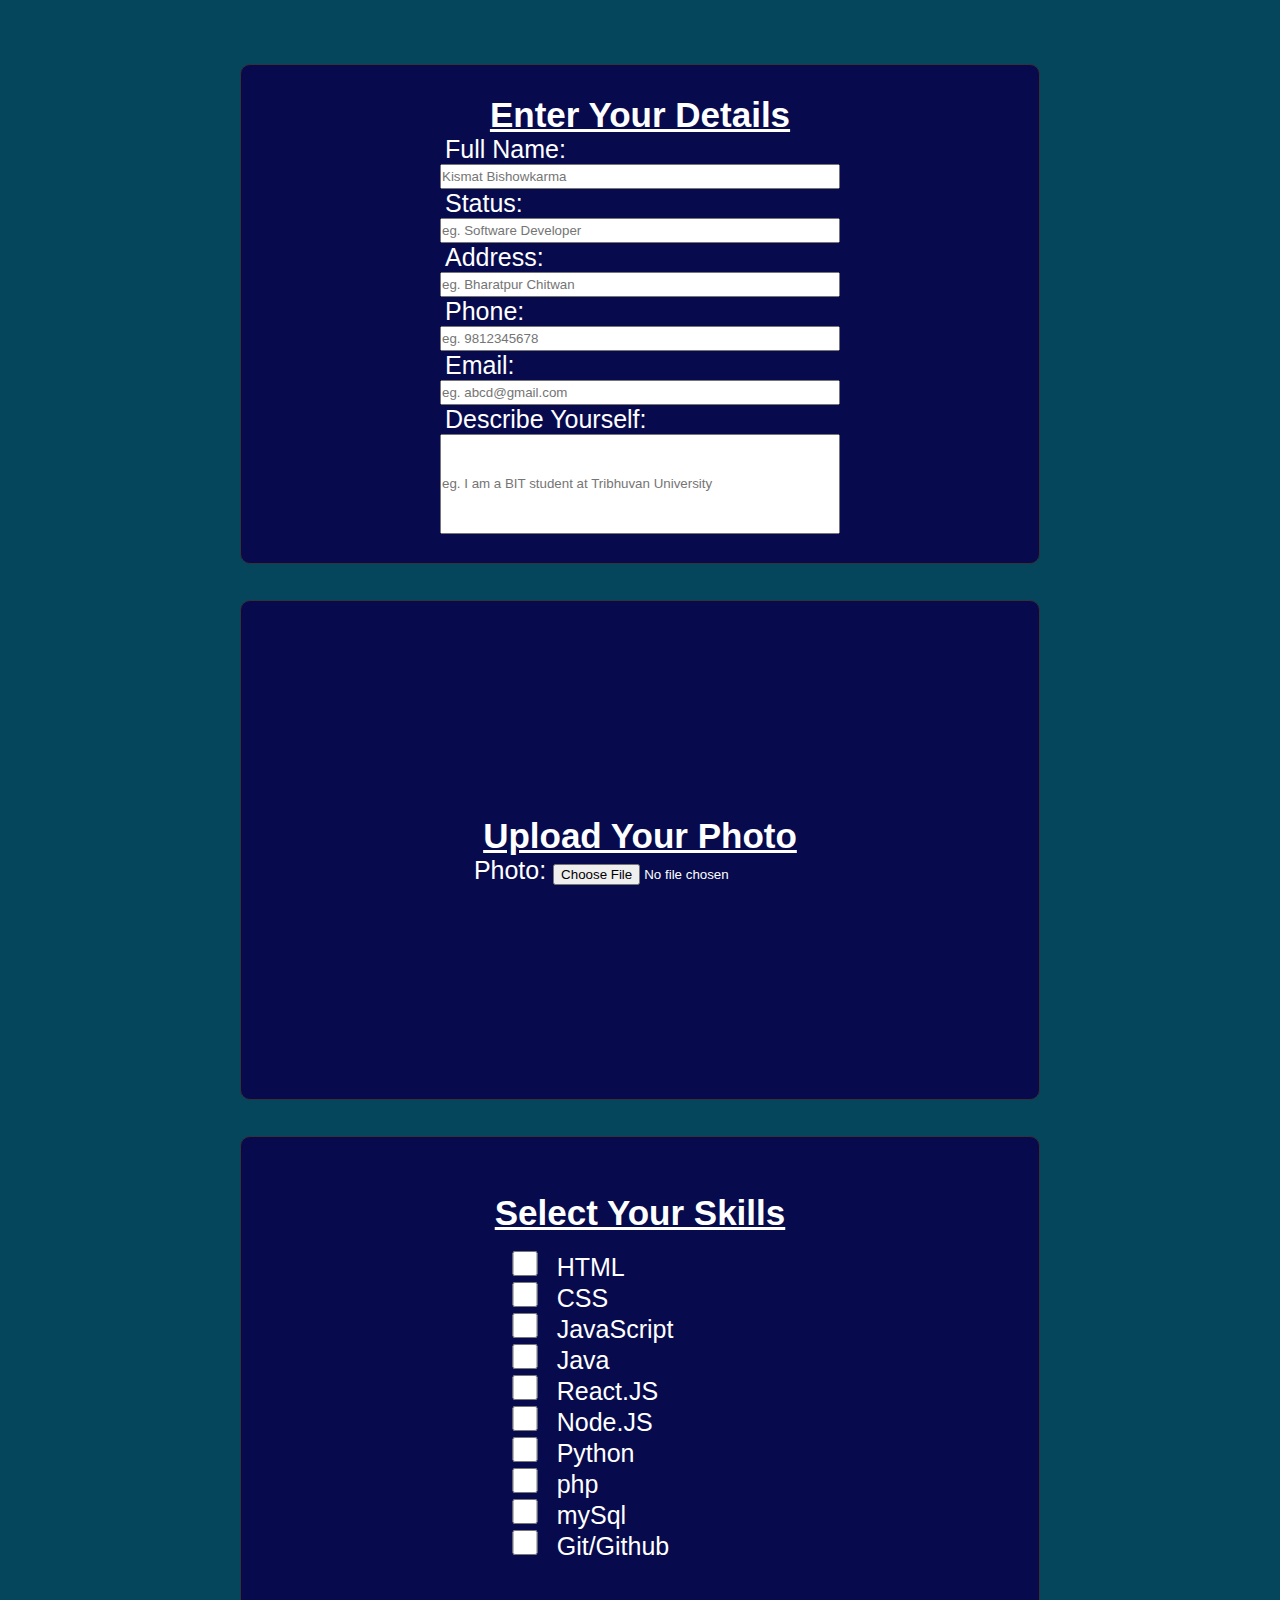
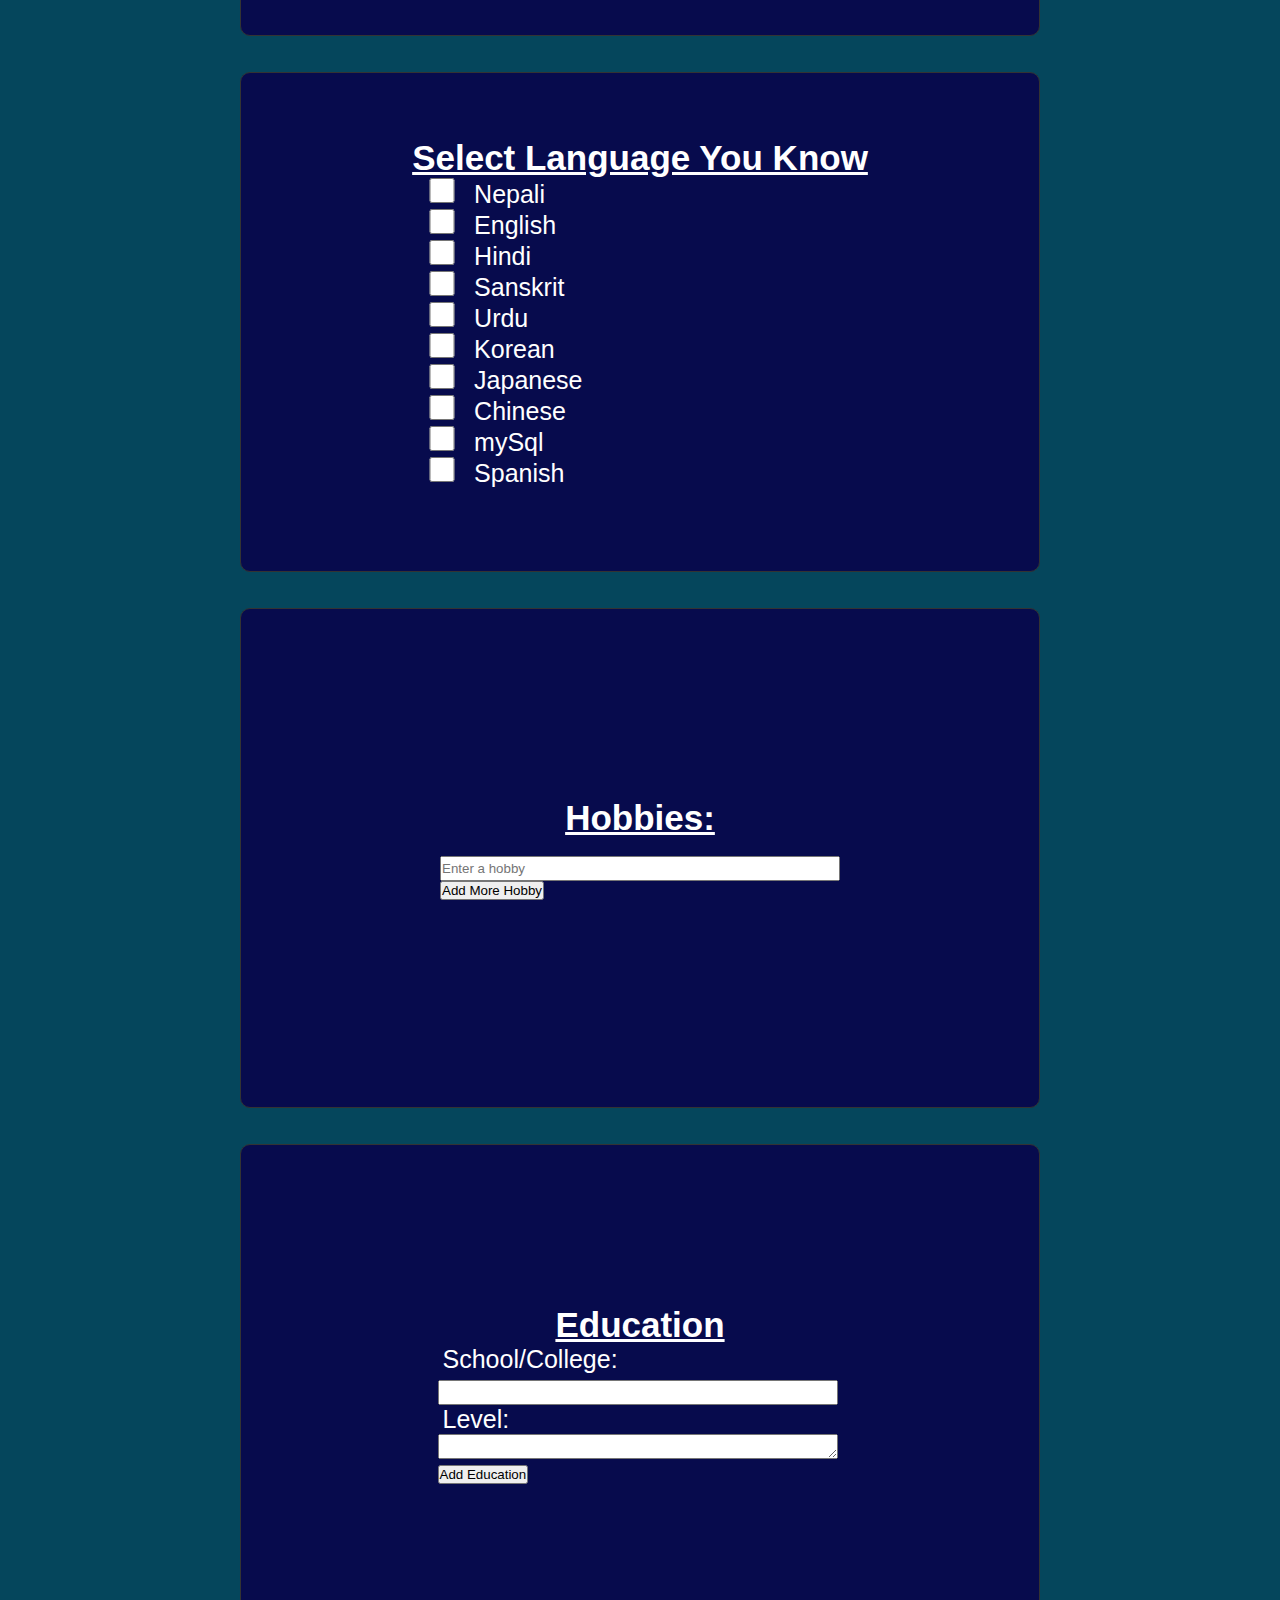
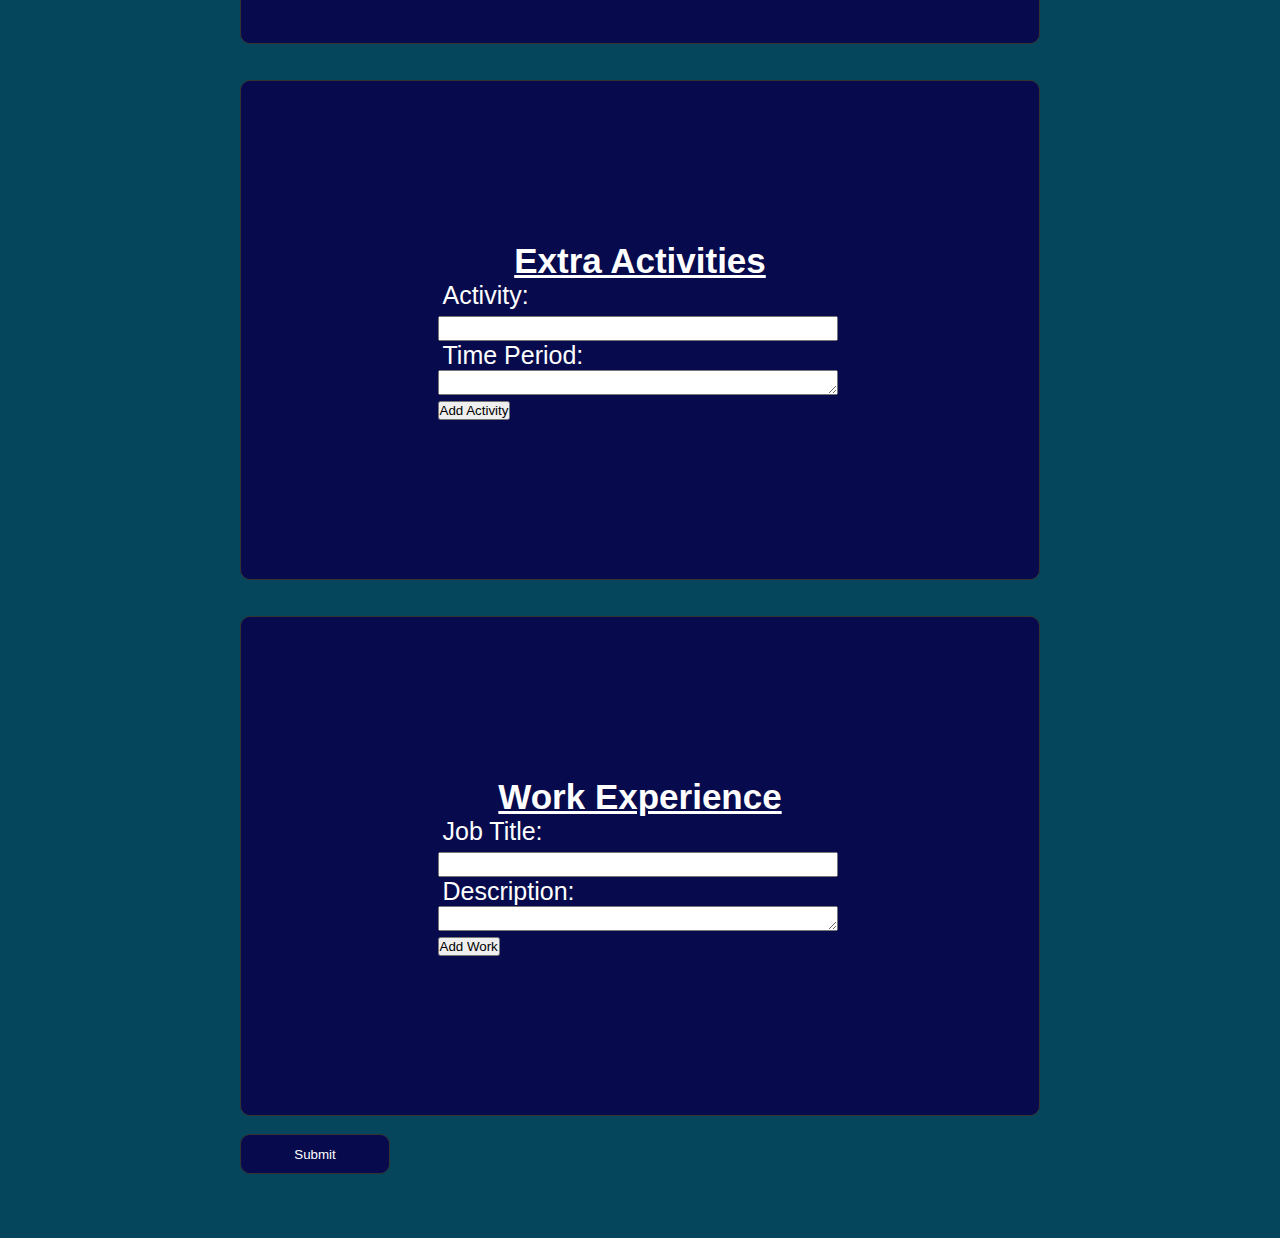
<file: index.html>
<!DOCTYPE html>
<html lang="en">
<head>
    <meta charset="UTF-8">
    <meta name="viewport" content="width=device-width, initial-scale=1.0">
    <title>Resume Form</title>
    <link rel="stylesheet" href="form.css">
</head>
<body>
    <form id="resume" action="resume.html" method="get">
        
      
      <div class="detail">
        <span>
        <!--Detail Section-->
          
          <h3 id="heading">Enter Your Details</h3>

          <label for="fullName">Full Name: </label><br>
          <input type="text" id="fullName" name="fullName" placeholder="Kismat Bishowkarma" required><br>

          <label for="status">Status: </label><br>
          <input type="text" id="status" name="status" placeholder="eg. Software Developer" required><br>

          <label for="address">Address: </label><br>
          <input type="text" id="address" name="address" placeholder="eg. Bharatpur Chitwan" required><br>

          <label for="phone">Phone: </label><br>
          <input type="text" id="phone" name="phone" placeholder="eg. 9812345678" required><br>

          <label for="email">Email: </label><br>
          <input type="email" id="email" name="email" placeholder="eg. abcd@gmail.com" required><br>

          <label for="description">Describe Yourself: </label><br>
          <input type="text" id="description" name="description" placeholder="eg. I am a BIT student at Tribhuvan University" required><br>
          </span>
        </div>

            <br><br>
        
        <div class="image">
          <div class="imgInput">
            <h3 id="heading">Upload Your Photo</h3>
            <label>Photo: <input type="file" id="photo" accept="image/*" required></label>
          </div>
        </div>
        
        <br><br>

        <div class="skill">
          <span>
          <!--Skill Section-->
          <h3 id="heading">Select Your Skills</h3><br>
          <label><input type="checkbox" name="skill" value="HTML"> HTML</label><br>
          <label><input type="checkbox" name="skill" value="CSS"> CSS</label><br>
          <label><input type="checkbox" name="skill" value="JavaScript"> JavaScript</label><br>
          <label><input type="checkbox" name="skill" value="Java"> Java</label><br>
          <label><input type="checkbox" name="skill" value="React.JS"> React.JS</label><br>
          <label><input type="checkbox" name="skill" value="Node.JS"> Node.JS</label><br>
          <label><input type="checkbox" name="skill" value="Python"> Python</label><br>
          <label><input type="checkbox" name="skill" value="php"> php</label><br>
          <label><input type="checkbox" name="skill" value="mySql"> mySql</label><br>
          <label><input type="checkbox" name="skill" value="Git/Github"> Git/Github</label><br><br>
          </span>
        </div>
        

        <br><br>

        <div class="lang">
          <span>
          <!--Language Section-->
          <h3 id="heading">Select Language You Know</h3>
          <label><input type="checkbox" name="lang" value="Nepali"> Nepali</label><br>
          <label><input type="checkbox" name="lang" value="English"> English</label><br>
          <label><input type="checkbox" name="lang" value="Hindi"> Hindi</label><br>
          <label><input type="checkbox" name="lang" value="Sanskrit"> Sanskrit</label><br>
          <label><input type="checkbox" name="lang" value="Urdu"> Urdu</label><br>
          <label><input type="checkbox" name="lang" value="Korean"> Korean</label><br>
          <label><input type="checkbox" name="lang" value="Japanese"> Japanese</label><br>
          <label><input type="checkbox" name="lang" value="Chinese"> Chinese</label><br>
          <label><input type="checkbox" name="lang" value="mySql"> mySql</label><br>
          <label><input type="checkbox" name="lang" value="Spanish"> Spanish</label><br><br>
          </span>
        </div>

        <br><br>

        <div class="hobby">
          <span>
          <!--Hobby Section-->
          <div id="hobbies-container">
              <h3 id="heading">Hobbies:</h3><br>
              <input id="hobbyInput" type="text" name="hobbies" placeholder="Enter a hobby" required><br>
          </div>
          <button type="button" onclick="addHobby()">Add More Hobby</button><br><br>
          </span>
        </div>

        <br><br>


      <!-- Education -->
    <div class="section">
      <span>
      <h3 id="heading">Education</h3>
      <div id="edu-container">
        <div class="entry">
          <label>School/College: <br><input type="text" id="eduInput" name="eduTitle[]" required></label><br>
          <label>Level:<br><textarea id="eduInput" name="eduDesc[]"  required></textarea></label>
        </div>
      </div>
      <button type="button" onclick="addEdu()">Add Education</button>
      </span>
    </div>

    <br><br>

    <!-- Extra Activities -->
    <div class="section">
      <span>
      <h3 id="heading">Extra Activities</h3>
      <div id="activity-container">
        <div class="entry">
          <label>Activity: <br><input type="text" id="extraInput" name="actTitle[]" required></label><br>
          <label>Time Period:<br><textarea id="extraInput" name="actDesc[]"  required></textarea></label>
        </div>
      </div>
      <button type="button" onclick="addActivity()">Add Activity</button>
      </span>
    </div>

    <br><br>

    <!-- Work Experience -->
    <div class="section">
      <span>
      <h3 id="heading">Work Experience</h3>
      <div id="work-container">
        <div class="entry">
          <label>Job Title: <br><input type="text" id="workInput" name="jobTitle[]" required></label><br>
          <label>Description:<br><textarea id="workInput" name="jobDesc[]" required></textarea></label>
        </div>
      </div>
      <button type="button" onclick="addWork()">Add Work</button>
      </span>
    </div>

    <br>
    
        <input id="submit" type="submit" value="Submit">
    </form>
    





    <script src="form.js"></script>
</body>
</html>
</file>
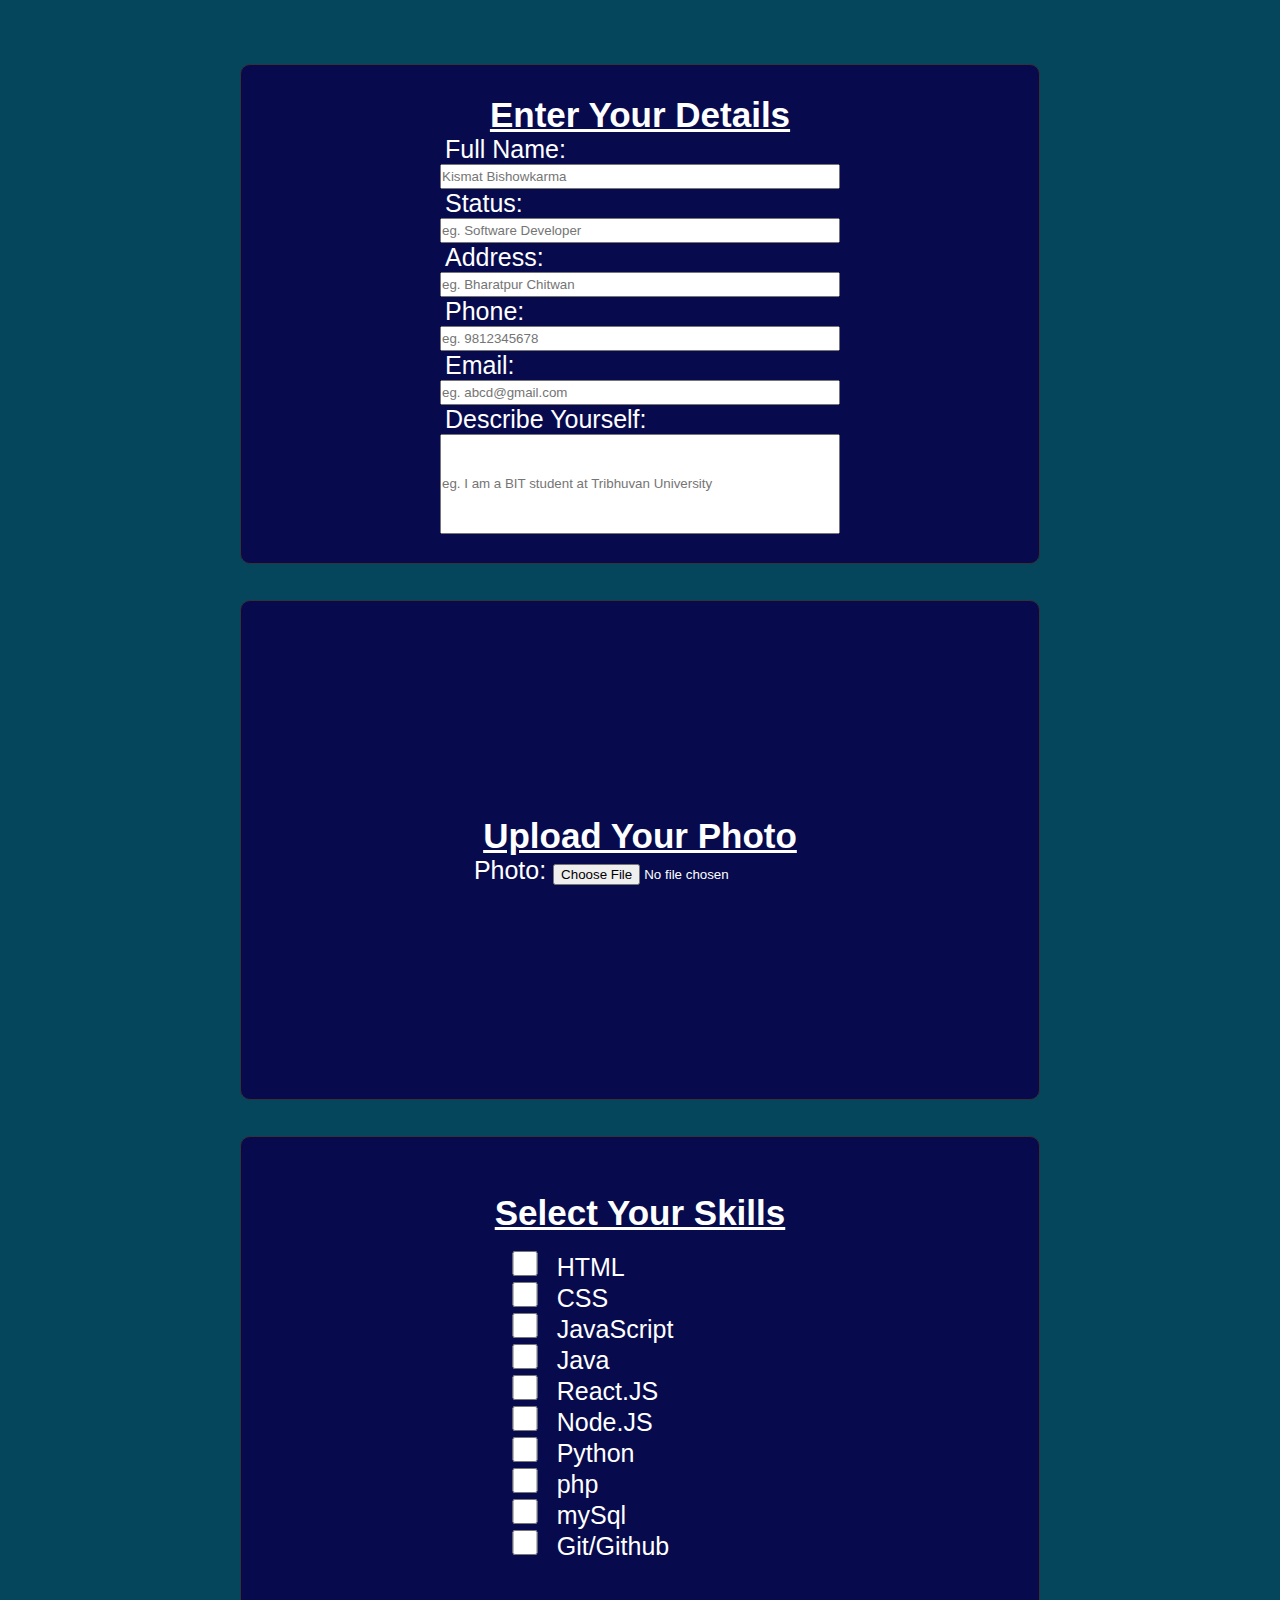
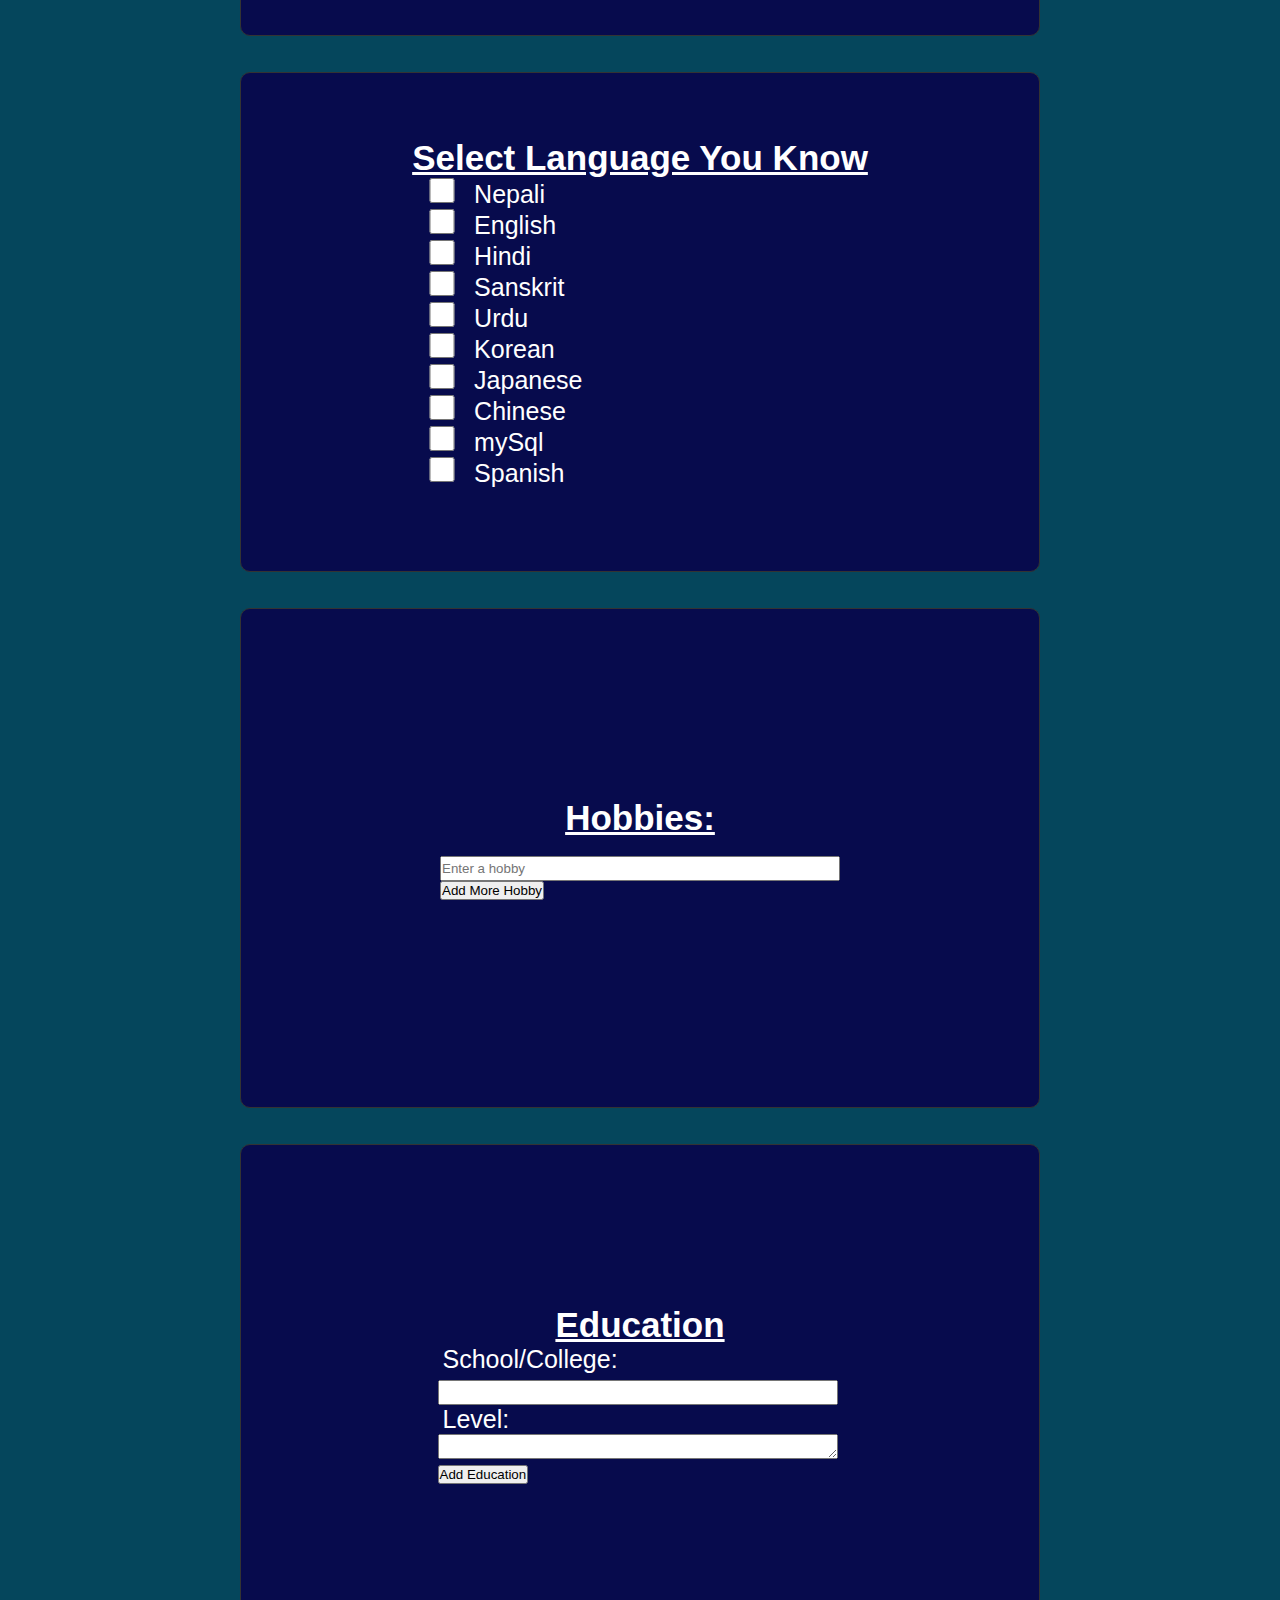
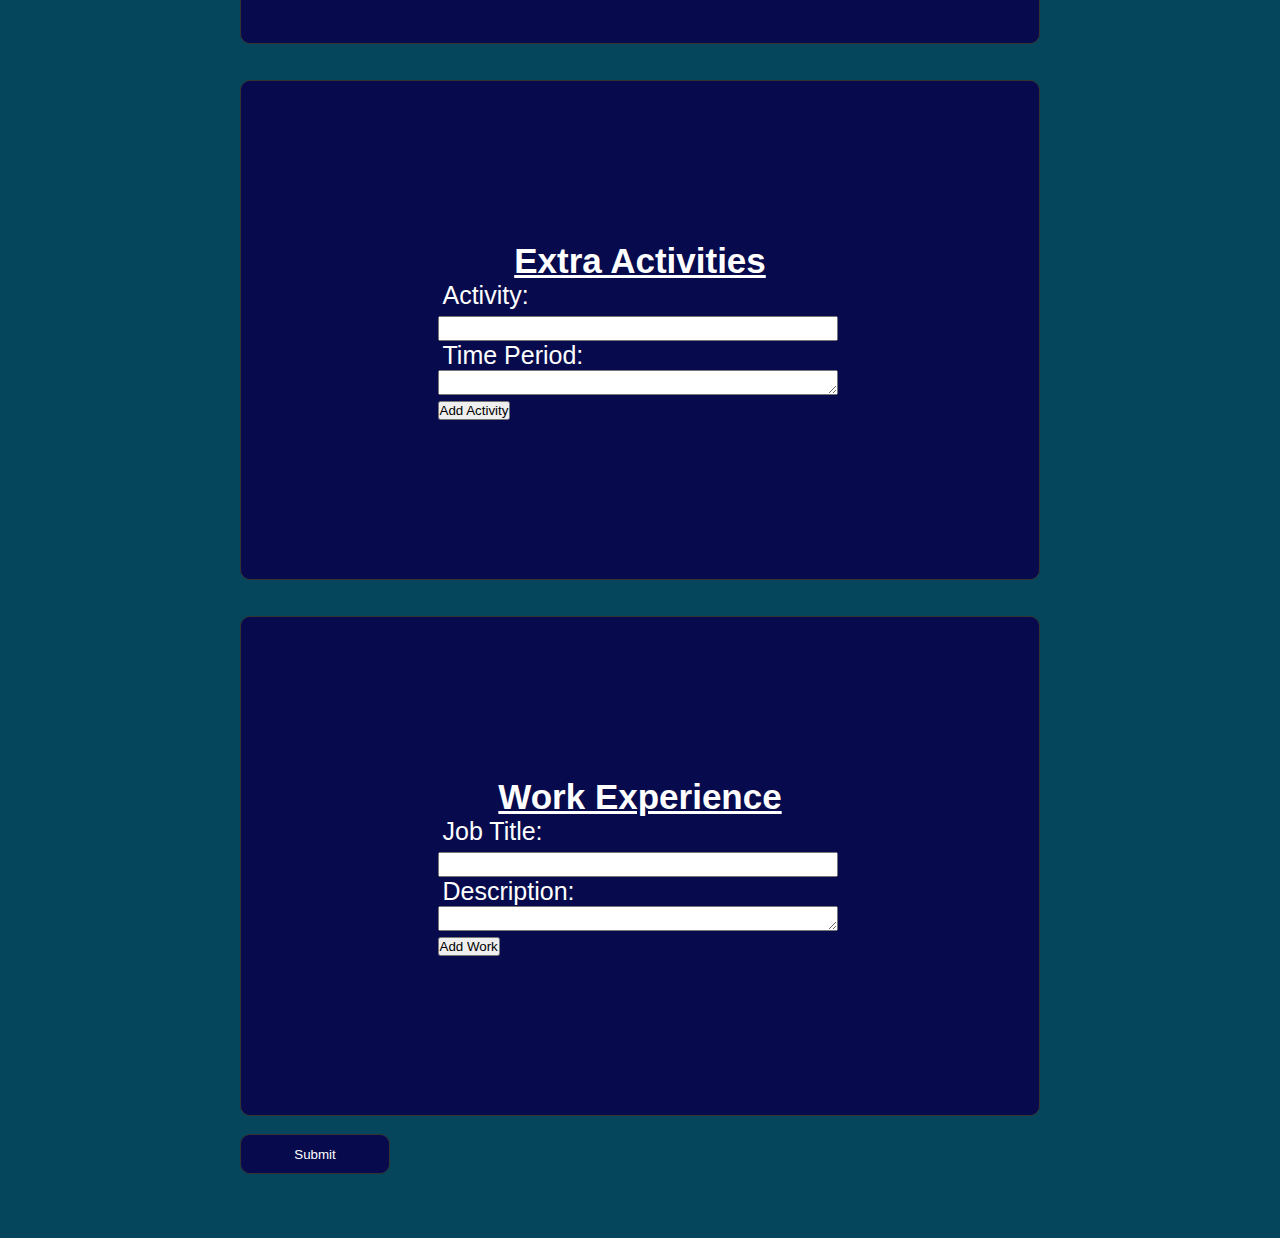
<file: form.html>
<!DOCTYPE html>
<html lang="en">
<head>
    <meta charset="UTF-8">
    <meta name="viewport" content="width=device-width, initial-scale=1.0">
    <title>Resume Form</title>
    <link rel="stylesheet" href="form.css">
</head>
<body>
    <form id="resume" action="resume.html" method="get">
        
      
      <div class="detail">
        <span>
        <!--Detail Section-->
          
          <h3 id="heading">Enter Your Details</h3>

          <label for="fullName">Full Name: </label><br>
          <input type="text" id="fullName" name="fullName" placeholder="Kismat Bishowkarma" required><br>

          <label for="status">Status: </label><br>
          <input type="text" id="status" name="status" placeholder="eg. Software Developer" required><br>

          <label for="address">Address: </label><br>
          <input type="text" id="address" name="address" placeholder="eg. Bharatpur Chitwan" required><br>

          <label for="phone">Phone: </label><br>
          <input type="text" id="phone" name="phone" placeholder="eg. 9812345678" required><br>

          <label for="email">Email: </label><br>
          <input type="email" id="email" name="email" placeholder="eg. abcd@gmail.com" required><br>

          <label for="description">Describe Yourself: </label><br>
          <input type="text" id="description" name="description" placeholder="eg. I am a BIT student at Tribhuvan University" required><br>
          </span>
        </div>

            <br><br>
        
        <div class="image">
          <div class="imgInput">
            <h3 id="heading">Upload Your Photo</h3>
            <label>Photo: <input type="file" id="photo" accept="image/*" required></label>
          </div>
        </div>
        
        <br><br>

        <div class="skill">
          <span>
          <!--Skill Section-->
          <h3 id="heading">Select Your Skills</h3><br>
          <label><input type="checkbox" name="skill" value="HTML"> HTML</label><br>
          <label><input type="checkbox" name="skill" value="CSS"> CSS</label><br>
          <label><input type="checkbox" name="skill" value="JavaScript"> JavaScript</label><br>
          <label><input type="checkbox" name="skill" value="Java"> Java</label><br>
          <label><input type="checkbox" name="skill" value="React.JS"> React.JS</label><br>
          <label><input type="checkbox" name="skill" value="Node.JS"> Node.JS</label><br>
          <label><input type="checkbox" name="skill" value="Python"> Python</label><br>
          <label><input type="checkbox" name="skill" value="php"> php</label><br>
          <label><input type="checkbox" name="skill" value="mySql"> mySql</label><br>
          <label><input type="checkbox" name="skill" value="Git/Github"> Git/Github</label><br><br>
          </span>
        </div>
        

        <br><br>

        <div class="lang">
          <span>
          <!--Language Section-->
          <h3 id="heading">Select Language You Know</h3>
          <label><input type="checkbox" name="lang" value="Nepali"> Nepali</label><br>
          <label><input type="checkbox" name="lang" value="English"> English</label><br>
          <label><input type="checkbox" name="lang" value="Hindi"> Hindi</label><br>
          <label><input type="checkbox" name="lang" value="Sanskrit"> Sanskrit</label><br>
          <label><input type="checkbox" name="lang" value="Urdu"> Urdu</label><br>
          <label><input type="checkbox" name="lang" value="Korean"> Korean</label><br>
          <label><input type="checkbox" name="lang" value="Japanese"> Japanese</label><br>
          <label><input type="checkbox" name="lang" value="Chinese"> Chinese</label><br>
          <label><input type="checkbox" name="lang" value="mySql"> mySql</label><br>
          <label><input type="checkbox" name="lang" value="Spanish"> Spanish</label><br><br>
          </span>
        </div>

        <br><br>

        <div class="hobby">
          <span>
          <!--Hobby Section-->
          <div id="hobbies-container">
              <h3 id="heading">Hobbies:</h3><br>
              <input id="hobbyInput" type="text" name="hobbies" placeholder="Enter a hobby" required><br>
          </div>
          <button type="button" onclick="addHobby()">Add More Hobby</button><br><br>
          </span>
        </div>

        <br><br>


      <!-- Education -->
    <div class="section">
      <span>
      <h3 id="heading">Education</h3>
      <div id="edu-container">
        <div class="entry">
          <label>School/College: <br><input type="text" id="eduInput" name="eduTitle[]" required></label><br>
          <label>Level:<br><textarea id="eduInput" name="eduDesc[]"  required></textarea></label>
        </div>
      </div>
      <button type="button" onclick="addEdu()">Add Education</button>
      </span>
    </div>

    <br><br>

    <!-- Extra Activities -->
    <div class="section">
      <span>
      <h3 id="heading">Extra Activities</h3>
      <div id="activity-container">
        <div class="entry">
          <label>Activity: <br><input type="text" id="extraInput" name="actTitle[]" required></label><br>
          <label>Time Period:<br><textarea id="extraInput" name="actDesc[]"  required></textarea></label>
        </div>
      </div>
      <button type="button" onclick="addActivity()">Add Activity</button>
      </span>
    </div>

    <br><br>

    <!-- Work Experience -->
    <div class="section">
      <span>
      <h3 id="heading">Work Experience</h3>
      <div id="work-container">
        <div class="entry">
          <label>Job Title: <br><input type="text" id="workInput" name="jobTitle[]" required></label><br>
          <label>Description:<br><textarea id="workInput" name="jobDesc[]" required></textarea></label>
        </div>
      </div>
      <button type="button" onclick="addWork()">Add Work</button>
      </span>
    </div>

    <br>
    
        <input id="submit" type="submit" value="Submit">
    </form>
    





    <script src="form.js"></script>
</body>
</html>
</file>
<file: form.css>
*{
    margin: 0;
    padding: 0;
    box-sizing: border-box;
    font-family: Arial, Helvetica, sans-serif;
}
body{
    margin: 5% 10% 5% 10%;
    display: inline-block;
    display: flex;
    align-items: center;
    justify-content: center;
    background-color: #05465c;
}




.detail, .image, .skill, .lang, .hobby, .section{
    height: 500px;
    width: 800px;
    background-color: rgb(7, 11, 77);
    color: white;
    border: 1px solid #333;
    border-radius: 10px;
    display: inline-block;
    display: flex;
    align-items: center;
    justify-content: center;
}

label{
    font-size: 25px;
    font-weight: 500;
    padding: 5px;
    text-align: left;
    
}
.skill input, .lang input{
    height: 25px;
    width: 50px;
}




#fullName, #status, #email, #address, #phone, #hobbyInput, #eduInput, #extraInput, #workInput{
    height:25px;
    width: 400px;
}
#description{
    height: 100px;
    width: 400px;
}


#heading{
    font-size: 35px;
    font-weight: 900;
    text-align: center;
    text-decoration: underline;
}

#submit{
    height: 40px;
    width: 150px;
    background-color: rgb(7, 11, 77);
    color: white;
    border: 1px solid #333;
    border-radius: 10px;
    text-align: center;
    display: inline-block;
    
}







@media screen and (max-width: 480px){
    body{
        
        display: flex;
        align-items: center;
        justify-content: center;
    }
    h3{
        font-size: 16px;
    }
    input, label{
        font-size: 12px;
    }
}
</file>
